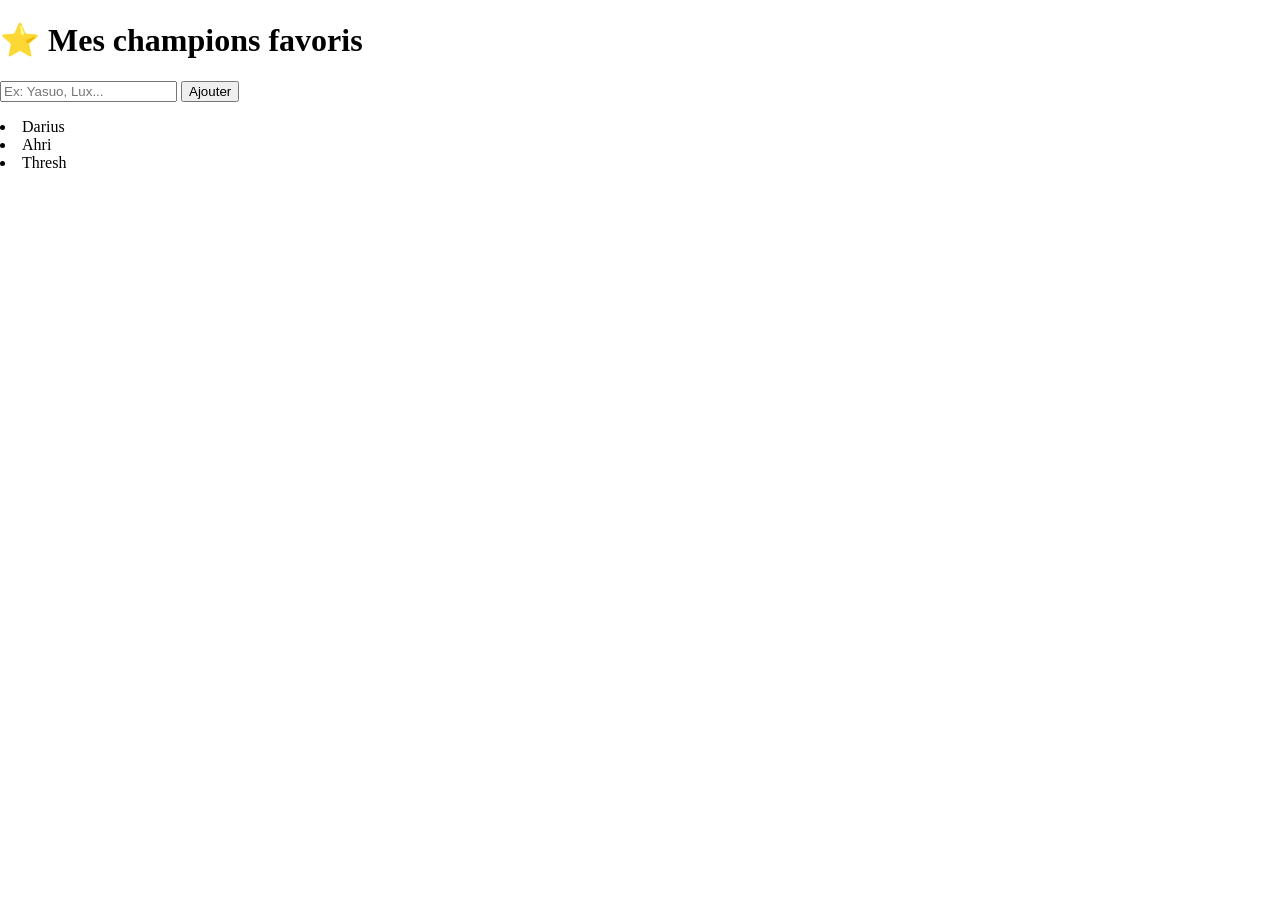
<file: index.html>
<!DOCTYPE html>
 <html lang="en">
 <head>
    <meta charset="UTF-8">
    <meta name="viewport" content="width=device-width, initial-scale=1.0">
    <title>Exo 0 </title>
    <link rel="stylesheet" href="styles/style.css">
    <script src="script/script.js" defer></script> 
    
</head>

<body>
    
  <h1>⭐ Mes champions favoris</h1>

  <input type="text" class="inputChampion" placeholder="Ex: Yasuo, Lux...">
  <button class="btnAjouter">Ajouter</button>

  <p class="message"></p>

  <ul class="listeFavoris"></ul>

    
    
    
</body>
</html>
</file>
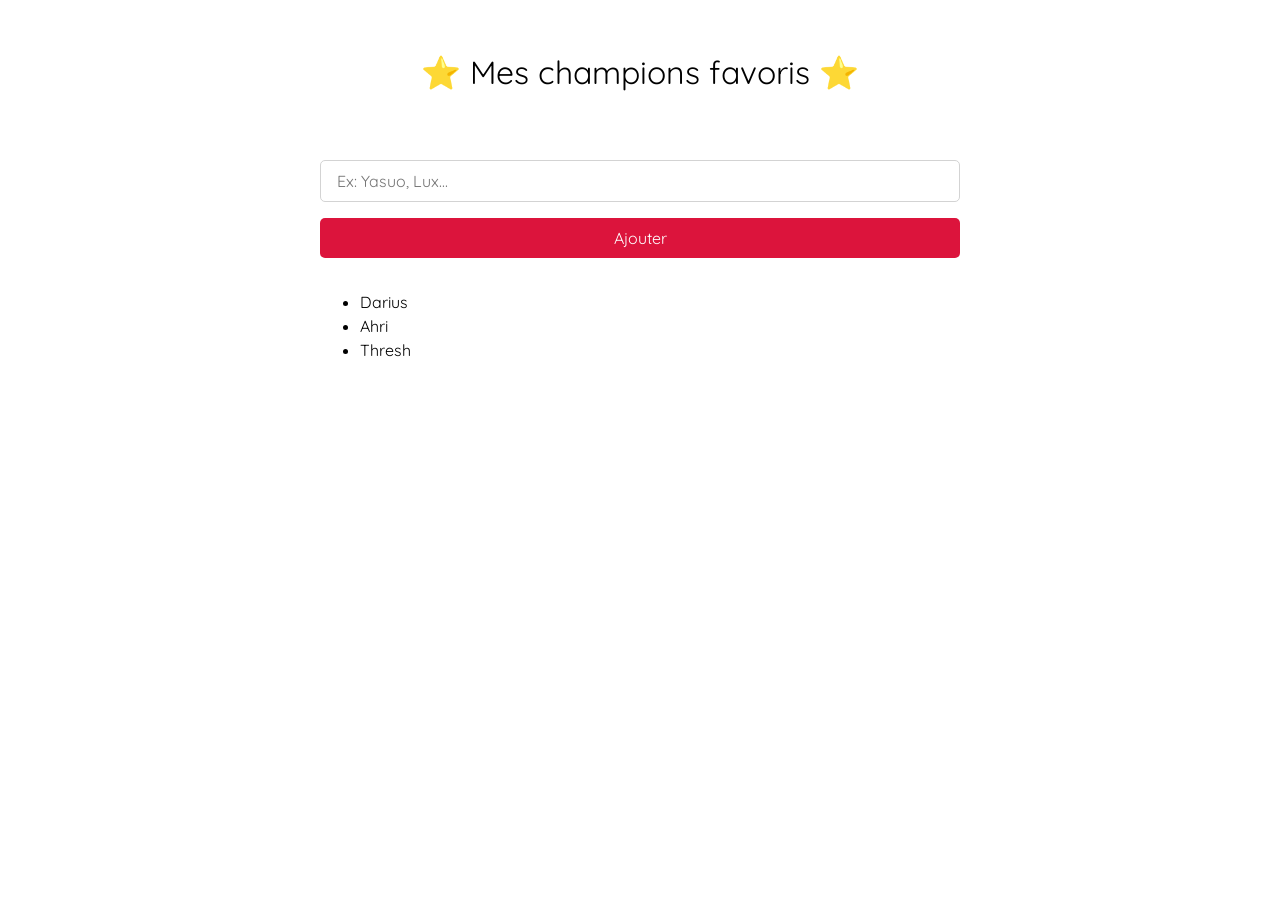
<file: exercice0-correction/index.html>
<!DOCTYPE html>
<html lang="en">
<head>
  <meta charset="UTF-8">
  <meta name="viewport" content="width=device-width, initial-scale=1.0">
  <title>Exercice ...</title>
  <link rel="stylesheet" href="styles/styles.min.css">
  <script src="scripts/main.js" defer></script>
</head>
<body>
  <div class="app">
    <h1>⭐ Mes champions favoris ⭐</h1>

    <input type="text" class="inputChampion" placeholder="Ex: Yasuo, Lux...">
    <button class="btnAjouter">Ajouter</button>

    <p class="message"></p>

    <ul class="liste-favoris"></ul>
  </div>
</body>
</html>
</file>
<file: styles/style.css>
*,
*::before,
*::after {
  box-sizing: border-box;
}

img{
  display: block;
  max-width: 100%;
  height:auto;
}

body{
  margin:0;
}

.listeFavoris{
background-color: pink;
display: flex;
flex-wrap: wrap;
flex-direction: column;
gap:1rem;
}
</file>
<file: exercice0-correction/styles/styles.min.css>
@import"https://fonts.googleapis.com/css2?family=Quicksand:wght@300..700&display=swap";*,*::before,*::after{box-sizing:border-box}*{margin:0}@media(prefers-reduced-motion: no-preference){html{interpolate-size:allow-keywords}}body{line-height:1.5;-webkit-font-smoothing:antialiased}img,picture,video,canvas,svg{display:block;max-width:100%}input,button,textarea,select{font:inherit}p,h1,h2,h3,h4,h5,h6{overflow-wrap:break-word}p{text-wrap:pretty}h1,h2,h3,h4,h5,h6{text-wrap:balance}#root,#__next{isolation:isolate}body{font-family:"Quicksand",sans-serif}h1{text-align:center;margin-bottom:3rem;font-weight:normal}.app{width:50%;margin:0 auto;display:flex;flex-direction:column;padding:3rem 0;gap:1rem}button,input{padding:.5rem 1rem;border-radius:5px}input{border:1px solid #d3d3d3}button{background:crimson;color:#fff;border:none;cursor:pointer;transition:.3s all ease-in-out}button:hover{background:#b60b2e}/*# sourceMappingURL=styles.min.css.map */
</file>
